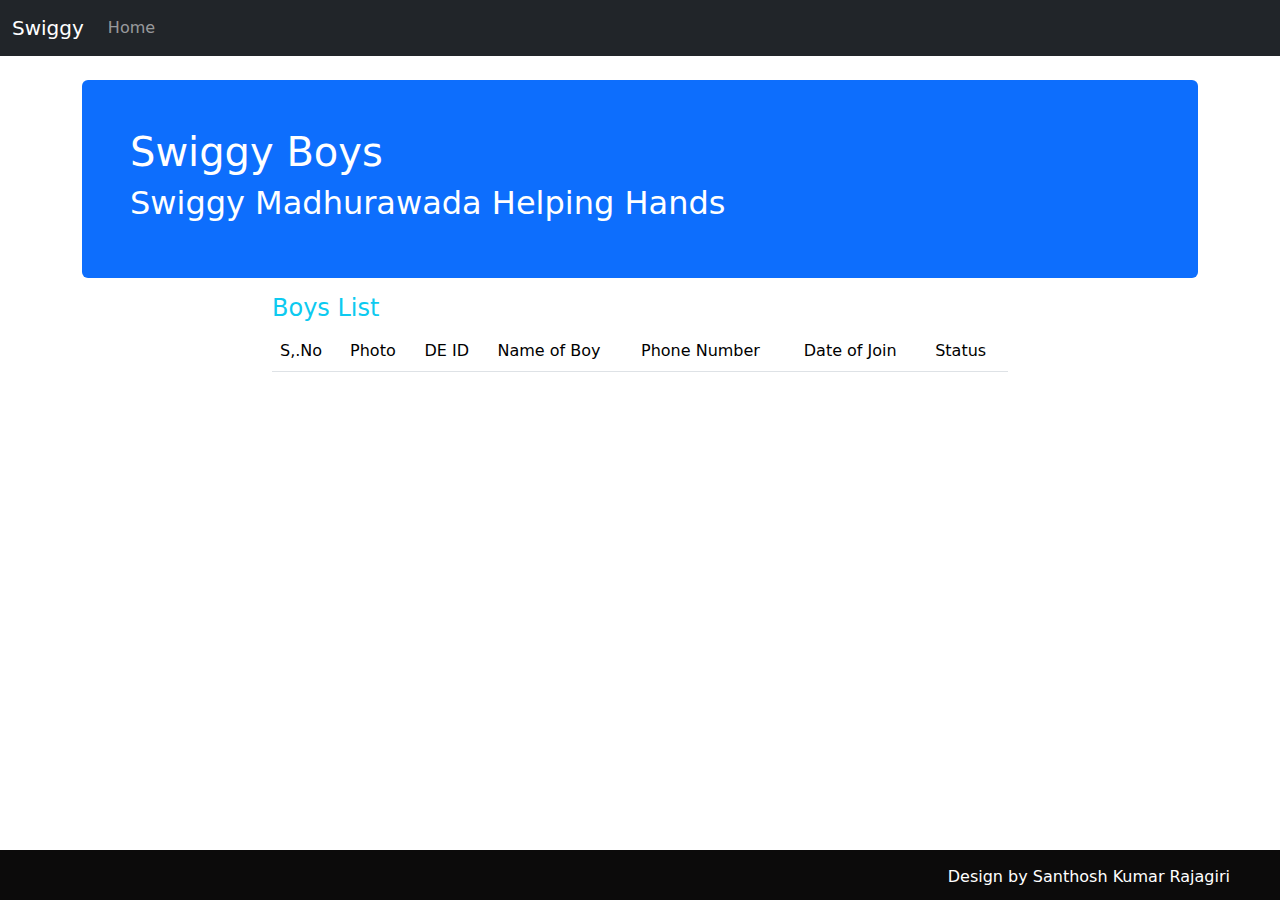
<file: index.html>
<!DOCTYPE html>
<html lang="en">
<head>
    <meta charset="UTF-8">
    <meta http-equiv="X-UA-Compatible" content="IE=edge">
    <meta name="viewport" content="width=device-width, initial-scale=1.0">
    <title>Swiggy Madhurawada Helping Hands</title>
    <link href="https://cdn.jsdelivr.net/npm/bootstrap@5.1.3/dist/css/bootstrap.min.css" rel="stylesheet" />
    <link rel="stylesheet" href="style.css" />
</head>
<body>
<nav class="navbar navbar-expand-sm navbar-dark bg-dark">
  <div class="container-fluid">
    <a class="navbar-brand" href="index.html">Swiggy</a>
    <button class="navbar-toggler" type="button" data-bs-toggle="collapse" data-bs-target="#menubar">
      <span class="navbar-toggler-icon"></span>
    </button>
    <div class="collapse navbar-collapse" id="menubar">
      <ul class="navbar-nav me-auto">
        <li class="nav-item">
          <a class="nav-link" href="index.html" >Home</a>
        </li>
      </ul>
    </div>
  </div>
</nav>

<div class="container mt-2">
  
  <div class="mt-4 p-5 bg-primary text-white rounded">
    <h1>Swiggy Boys</h1> 
    <h2>Swiggy Madhurawada Helping Hands</h2>
  </div>
</div>
<div class="container mt-3">
    <div class="row">
        <div class="col-md-2">
        </div>
        <div class="col-md-8">
        
        <h4 class="text-info">Boys List</h4>
            <div class="table-responsive">
                <table class="table table-hover table-striped">
                    <thead>
                        <tr>
                            <td>S,.No</td>
                            <td>Photo </td>
                            <td>DE ID</td>
                            <td>Name of Boy</td>
                            <td>Phone Number</td>
                            <td>Date of Join</td>
                            <td>Status</td>
                        </tr>
                    </thead>
                    <tbody id="user">
                    
                    </tbody>
                </table>
            </div>
        </div>
        
        <div class="col-md-2">
        </div>
    </div>
</div>


<div class="footer">
    Design by Santhosh Kumar Rajagiri
</div>

    
</body>
<!-- Latest compiled JavaScript -->
<script src="https://code.jquery.com/jquery-3.6.0.min.js"></script>
<script src="https://cdn.jsdelivr.net/npm/bootstrap@5.1.3/dist/js/bootstrap.bundle.min.js"></script>
<script src="data.js"></script>

</html>
</file>
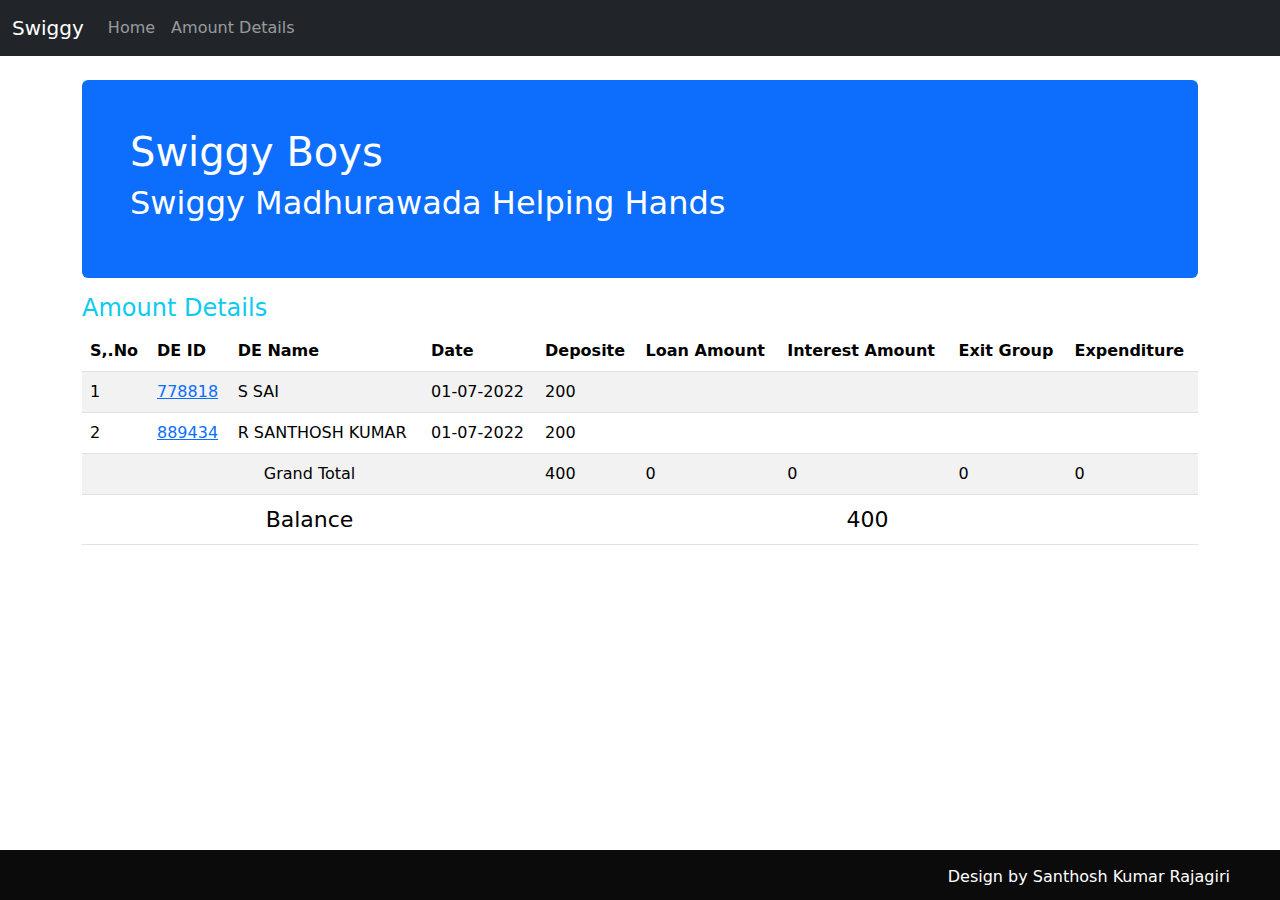
<file: amount.html>
<!DOCTYPE html>
<html lang="en">
<head>
    <meta charset="UTF-8">
    <meta http-equiv="X-UA-Compatible" content="IE=edge">
    <meta name="viewport" content="width=device-width, initial-scale=1.0">
    <title>Swiggy Madhurawada Helping Hands</title>
    <link href="https://cdn.jsdelivr.net/npm/bootstrap@5.1.3/dist/css/bootstrap.min.css" rel="stylesheet" />
    <link rel="stylesheet" href="style.css" />
</head>
<body>
<nav class="navbar navbar-expand-sm navbar-dark bg-dark">
  <div class="container-fluid">
    <a class="navbar-brand" href="index.html">Swiggy</a>
    <button class="navbar-toggler" type="button" data-bs-toggle="collapse" data-bs-target="#menubar">
      <span class="navbar-toggler-icon"></span>
    </button>
    <div class="collapse navbar-collapse" id="menubar">
      <ul class="navbar-nav me-auto">
        <li class="nav-item">
          <a class="nav-link" href="index.html" >Home</a>
        </li>
        <li class="nav-item">
          <a class="nav-link" href="amount.html" >Amount Details</a>
        </li>
      </ul>
    </div>
  </div>
</nav>

<div class="container mt-2">
  
  <div class="mt-4 p-5 bg-primary text-white rounded">
    <h1>Swiggy Boys</h1> 
    <h2>Swiggy Madhurawada Helping Hands</h2>
  </div>
</div>
<div class="container mt-3">
    <div class="row">
        
        <div class="col-md-12">
        
        <h4 class="text-info">Amount Details</h4>
            <div class="table-responsive">
                <table class="table table-hover table-striped">
                    <thead>
                        <tr>
                            <th>S,.No</th>
                            <th>DE ID</th>
                            <th>DE Name</th>
                            <th>Date</th>
                            <th>Deposite</th>
                            <th>Loan Amount</th>
                            <th>Interest Amount</th>
                            <th>Exit Group</th>
                            <th>Expenditure</th>
                        </tr>
                    </thead>
                    <tbody id="amount">
                        
                    </tbody>
                </table>
            </div>
        </div>
        
    </div>
</div>


<div class="footer">
    Design by Santhosh Kumar Rajagiri
</div>

    
</body>
<!-- Latest compiled JavaScript -->
<script src="https://code.jquery.com/jquery-3.6.0.min.js"></script>
<script src="https://cdn.jsdelivr.net/npm/bootstrap@5.1.3/dist/js/bootstrap.bundle.min.js"></script>
<script src="data.js"></script>
<script src="script.js"></script>

</html>
</file>
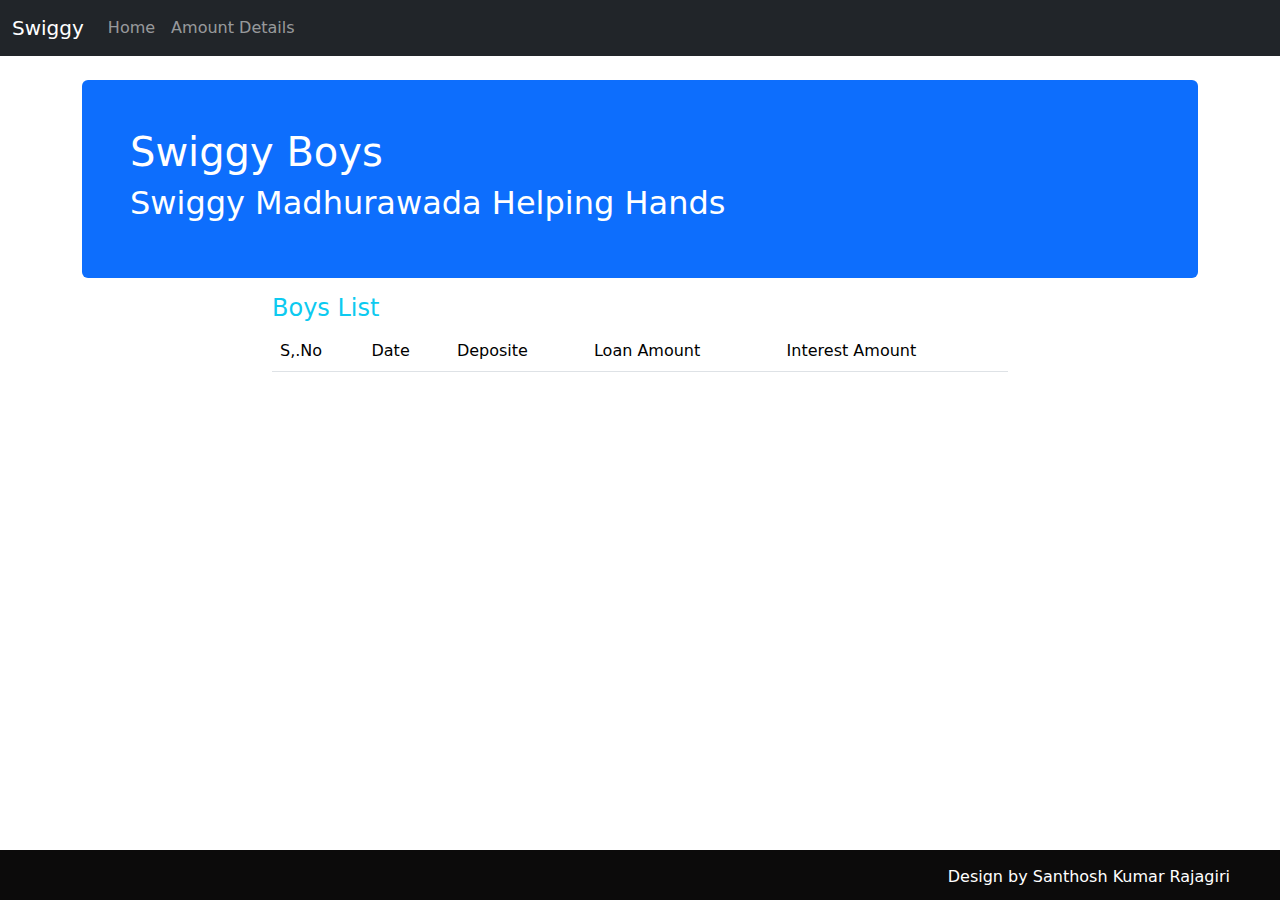
<file: dedetails.html>
<!DOCTYPE html>
<html lang="en">
<head>
    <meta charset="UTF-8">
    <meta http-equiv="X-UA-Compatible" content="IE=edge">
    <meta name="viewport" content="width=device-width, initial-scale=1.0">
    <title>Swiggy Madhurawada Helping Hands</title>
    <link href="https://cdn.jsdelivr.net/npm/bootstrap@5.1.3/dist/css/bootstrap.min.css" rel="stylesheet" />
    <link rel="stylesheet" href="style.css" />
</head>
<body>
<nav class="navbar navbar-expand-sm navbar-dark bg-dark">
  <div class="container-fluid">
    <a class="navbar-brand" href="index.html">Swiggy</a>
    <button class="navbar-toggler" type="button" data-bs-toggle="collapse" data-bs-target="#menubar">
      <span class="navbar-toggler-icon"></span>
    </button>
    <div class="collapse navbar-collapse" id="menubar">
      <ul class="navbar-nav me-auto">
        <li class="nav-item">
          <a class="nav-link" href="index.html" >Home</a>
        </li>
        <li class="nav-item">
          <a class="nav-link" href="amount.html" >Amount Details</a>
        </li>
      </ul>
    </div>
  </div>
</nav>

<div class="container mt-2">
  
  <div class="mt-4 p-5 bg-primary text-white rounded">
    <h1>Swiggy Boys</h1> 
    <h2>Swiggy Madhurawada Helping Hands</h2>
  </div>
</div>
<div class="container mt-3">
    <div class="row">
        <div class="col-md-2">
        </div>
        <div class="col-md-8">
        
        <h4 class="text-info">Boys List</h4>
            <div class="table-responsive">
                <table class="table table-hover table-striped">
                    <thead>
                        <tr>
                            <td>S,.No</td>
                            <td>Date</td>
                            <td>Deposite</td>
                            <td>Loan Amount</td>
                            <td>Interest Amount</td>
                        </tr>
                    </thead>
                    <tbody id="deid">
                        
                    </tbody>
                </table>
            </div>
        </div>
        
        <div class="col-md-2">
        </div>
    </div>
</div>


<div class="footer">
    Design by Santhosh Kumar Rajagiri
</div>

    
</body>
<!-- Latest compiled JavaScript -->
<script src="https://code.jquery.com/jquery-3.6.0.min.js"></script>
<script src="https://cdn.jsdelivr.net/npm/bootstrap@5.1.3/dist/js/bootstrap.bundle.min.js"></script>
<script src="data.js"></script>
<script src="script.js"></script>

</html>
</file>
<file: style.css>
*{
    margin: 0px;
    padding: 0px;
    box-sizing: border-box;
}
body{
    margin-bottom: 60px;
}

.footer{
    height: 50px;
    width:100%;
    background-color:#0c0b0b;
    bottom: 0px;
    color:#ffffff;
    text-align: right;
    position: fixed;
    margin: 0px;
    padding:15px 50px;
}
.balance{
    text-align:center;
    font-size: 22px;
    color: red !important;
    background: yellow;
}
</file>
